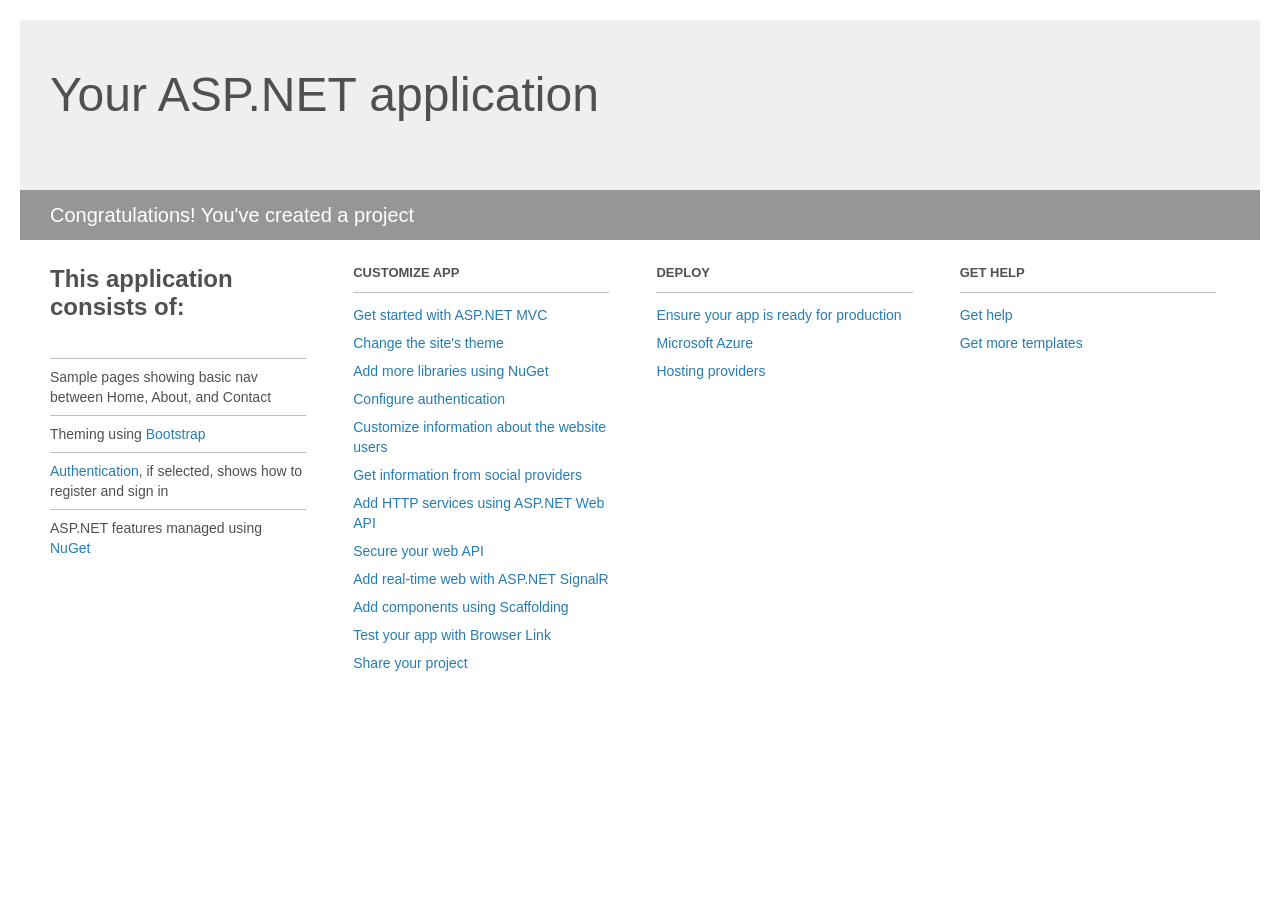
<file: MessageBoard/Project_Readme.html>
﻿<!DOCTYPE html>
<html lang="en">
<head>
    <meta charset="utf-8" />
    <title>Your ASP.NET application</title>
    <style>
        body {
            background: #fff;
            color: #505050;
            font: 14px 'Segoe UI', tahoma, arial, helvetica, sans-serif;
            margin: 20px;
            padding: 0;
        }

        #header {
            background: #efefef;
            padding: 0;
        }

        h1 {
            font-size: 48px;
            font-weight: normal;
            margin: 0;
            padding: 0 30px;
            line-height: 150px;
        }

        p {
            font-size: 20px;
            color: #fff;
            background: #969696;
            padding: 0 30px;
            line-height: 50px;
        }

        #main {
            padding: 5px 30px;
        }

        .section {
            width: 21.7%;
            float: left;
            margin: 0 0 0 4%;
        }

            .section h2 {
                font-size: 13px;
                text-transform: uppercase;
                margin: 0;
                border-bottom: 1px solid silver;
                padding-bottom: 12px;
                margin-bottom: 8px;
            }

            .section.first {
                margin-left: 0;
            }

                .section.first h2 {
                    font-size: 24px;
                    text-transform: none;
                    margin-bottom: 25px;
                    border: none;
                }

                .section.first li {
                    border-top: 1px solid silver;
                    padding: 8px 0;
                }

            .section.last {
                margin-right: 0;
            }

        ul {
            list-style: none;
            padding: 0;
            margin: 0;
            line-height: 20px;
        }

        li {
            padding: 4px 0;
        }

        a {
            color: #267cb2;
            text-decoration: none;
        }

            a:hover {
                text-decoration: underline;
            }
    </style>
</head>
<body>

    <div id="header">
        <h1>Your ASP.NET application</h1>
        <p>Congratulations! You've created a project</p>
    </div>

    <div id="main">
        <div class="section first">
            <h2>This application consists of:</h2>
            <ul>
                <li>Sample pages showing basic nav between Home, About, and Contact</li>
                <li>Theming using <a href="http://go.microsoft.com/fwlink/?LinkID=615519">Bootstrap</a></li>
                <li><a href="http://go.microsoft.com/fwlink/?LinkID=615520">Authentication</a>, if selected, shows how to register and sign in</li>
                <li>ASP.NET features managed using <a href="http://go.microsoft.com/fwlink/?LinkID=320756">NuGet</a></li>
            </ul>
        </div>

        <div class="section">
            <h2>Customize app</h2>
            <ul>
                <li><a href="http://go.microsoft.com/fwlink/?LinkID=615541">Get started with ASP.NET MVC</a></li>
                <li><a href="http://go.microsoft.com/fwlink/?LinkID=615523">Change the site's theme</a></li>
                <li><a href="http://go.microsoft.com/fwlink/?LinkID=615524">Add more libraries using NuGet</a></li>
                <li><a href="http://go.microsoft.com/fwlink/?LinkID=615542">Configure authentication</a></li>
                <li><a href="http://go.microsoft.com/fwlink/?LinkID=615526">Customize information about the website users</a></li>
                <li><a href="http://go.microsoft.com/fwlink/?LinkID=615527">Get information from social providers</a></li>
                <li><a href="http://go.microsoft.com/fwlink/?LinkID=615528">Add HTTP services using ASP.NET Web API</a></li>
                <li><a href="http://go.microsoft.com/fwlink/?LinkID=615529">Secure your web API</a></li>
                <li><a href="http://go.microsoft.com/fwlink/?LinkID=615530">Add real-time web with ASP.NET SignalR</a></li>
                <li><a href="http://go.microsoft.com/fwlink/?LinkID=615531">Add components using Scaffolding</a></li>
                <li><a href="http://go.microsoft.com/fwlink/?LinkID=615532">Test your app with Browser Link</a></li>
                <li><a href="http://go.microsoft.com/fwlink/?LinkID=615533">Share your project</a></li>
            </ul>
        </div>

        <div class="section">
            <h2>Deploy</h2>
            <ul>
                <li><a href="http://go.microsoft.com/fwlink/?LinkID=615534">Ensure your app is ready for production</a></li>
                <li><a href="http://go.microsoft.com/fwlink/?LinkID=615535">Microsoft Azure</a></li>
                <li><a href="http://go.microsoft.com/fwlink/?LinkID=615536">Hosting providers</a></li>
            </ul>
        </div>

        <div class="section last">
            <h2>Get help</h2>
            <ul>
                <li><a href="http://go.microsoft.com/fwlink/?LinkID=615537">Get help</a></li>
                <li><a href="http://go.microsoft.com/fwlink/?LinkID=615538">Get more templates</a></li>
            </ul>
        </div>
    </div>

</body>
</html>
</file>
